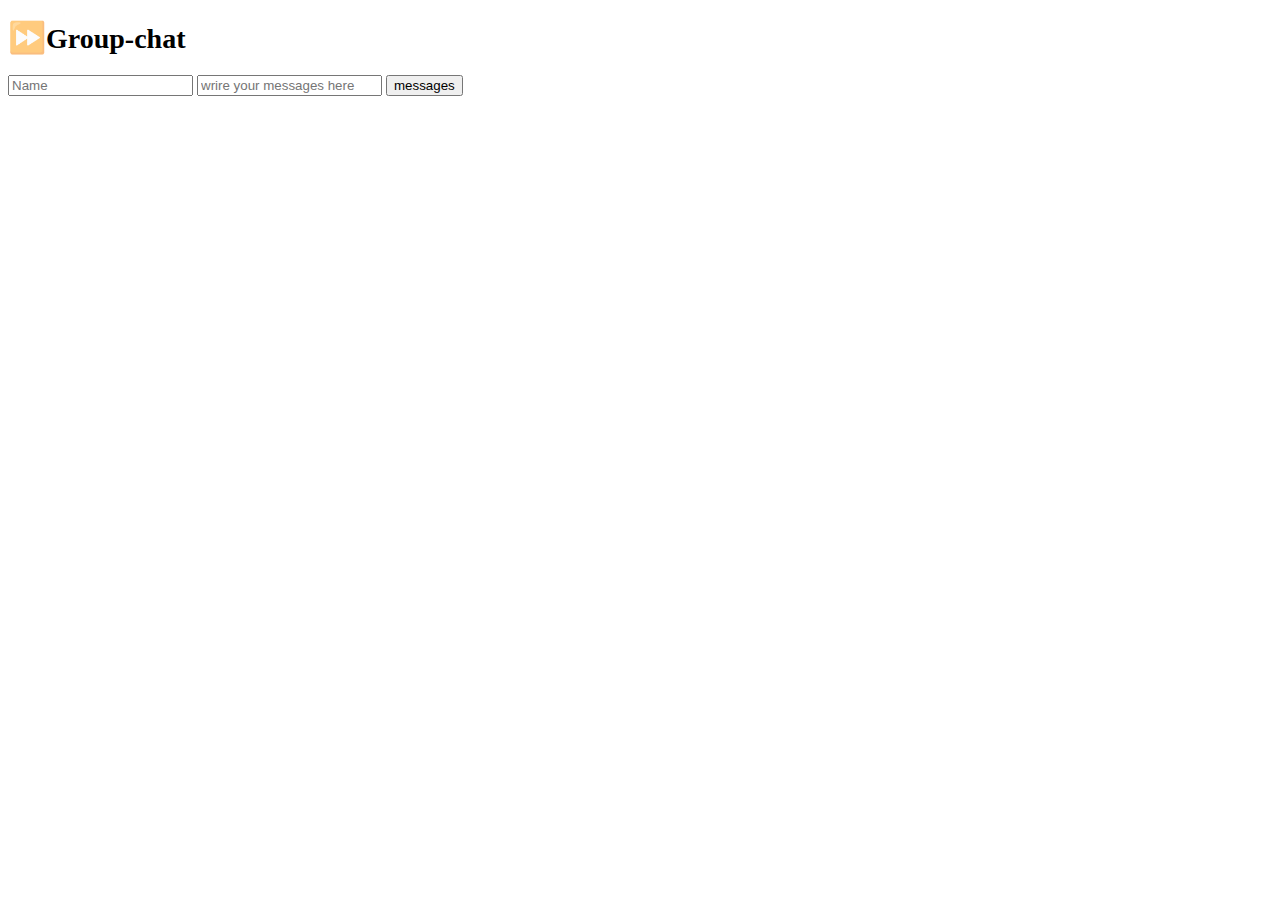
<file: index.html>
<!DOCTYPE html>
<html lang="en">
<head>
    <meta charset="UTF-8">
    <meta name="viewport" content="width=device-width, initial-scale=1.0">
    <title>Separating messages</title>
    <script
    src="https://code.jquery.com/jquery-3.5.1.min.js"
    integrity="sha256-9/aliU8dGd2tb6OSsuzixeV4y/faTqgFtohetphbbj0="
    crossorigin="anonymous"></script>
    <script
    src="https://cdn.jsdelivr.net/npm/bootstrap@4.5.3/dist/js/bootstrap.bundle.min.js"
    integrity="sha384-ho+j7jyWK8fNQe+A12Hb8AhRq26LrZ/JpcUGGOn+Y7RsweNrtN/tE3MoK7ZeZDyx"
    crossorigin="anonymous"></script>
    <link rel="stylesheet" href="https://cdn.jsdelivr.net/npm/bootstrap@4.5.3/dist/css/bootstrap.min.css" integrity="sha384-TX8t27EcRE3e/ihU7zmQxVncDAy5uIKz4rEkgIXeMed4M0jlfIDPvg6uqKI2xXr2" crossorigin="anonymous">
    <link rel="stylesheet" href="https://cdnjs.cloudflare.com/ajax/libs/font-awesome/5.15.1/css/all.min.css" integrity="sha512-+4zCK9k+qNFUR5X+cKL9EIR+ZOhtIloNl9GIKS57V1MyNsYpYcUrUeQc9vNfzsWfV28IaLL3i96P9sdNyeRssA==" crossorigin="anonymous" />
    <link href="kaamil.css" rel="stylesheet">
</head>
<body class="container" >
    <h1 class="channel">Group-chat</h1>
    <ul id="list"></ul>
 <div class="fixed-bottom">
    <form id="form" >
        <input class="form-control" id="name" placeholder="Name"/>
        <input class="form-control " id="text" placeholder="wrire your messages here"/>
        <button class="btn btn-primary float-right">messages</button>
    </form>
</div>
    <script>
        var colors = ["red","green","blue","orange","pink"];
        var users={};
        var currentUserName = "Test";
        $("#form").submit(event=>{
            event.preventDefault();
           let last=$("#list>:last");
            let name = $("#name").val();
            let text = $("#text").val();
            $("#text").val("");
            let item = $("<li class='last'></li>");
            item.attr("data-name",name);

            item.text(text);
            // item.prepend("<br>");

            let span = $("<span class='from'></span>");
            span.text(name);
            item.prepend(span);
            $("#list").append(item);
            if (name === currentUserName){
               //sent
              item.addClass("sent");
            }else{
               //received 
               item.addClass("received");
               if (users[name]){
                   span.css("color",users[name]);
               }else{
                   let color= colors[Math.floor(Math.random()*colors.length)];
                   span.css("color",color);
                   users[name]=color;
               }
            } 
            if(last.attr("data-name")===name){
              last.removeClass("last");
             } else {
                item.addClass("first");
            }
        });
    </script>
</body>
</html>
</file>
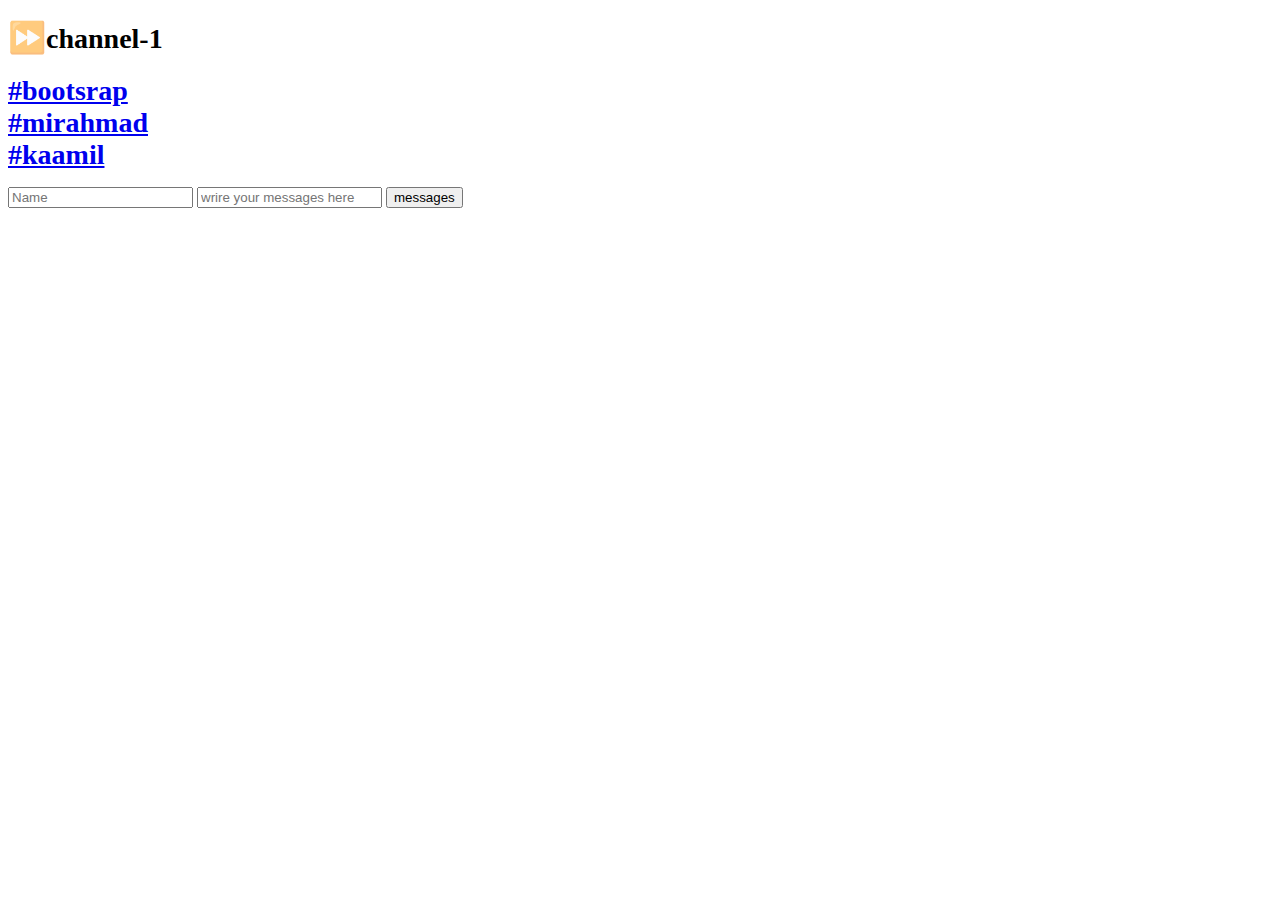
<file: kaamil.html>
<!DOCTYPE html>
<html lang="en">
<head>
    <meta charset="UTF-8">
    <meta name="viewport" content="width=device-width, initial-scale=1.0">
    <title>Separating messages</title>
    <script
    src="https://code.jquery.com/jquery-3.5.1.min.js"
    integrity="sha256-9/aliU8dGd2tb6OSsuzixeV4y/faTqgFtohetphbbj0="
    crossorigin="anonymous"></script>
    <script
    src="https://cdn.jsdelivr.net/npm/bootstrap@4.5.3/dist/js/bootstrap.bundle.min.js"
    integrity="sha384-ho+j7jyWK8fNQe+A12Hb8AhRq26LrZ/JpcUGGOn+Y7RsweNrtN/tE3MoK7ZeZDyx"
    crossorigin="anonymous"></script>
    <link rel="stylesheet" href="https://cdn.jsdelivr.net/npm/bootstrap@4.5.3/dist/css/bootstrap.min.css" integrity="sha384-TX8t27EcRE3e/ihU7zmQxVncDAy5uIKz4rEkgIXeMed4M0jlfIDPvg6uqKI2xXr2" crossorigin="anonymous">
    <link rel="stylesheet" href="https://cdnjs.cloudflare.com/ajax/libs/font-awesome/5.15.1/css/all.min.css" integrity="sha512-+4zCK9k+qNFUR5X+cKL9EIR+ZOhtIloNl9GIKS57V1MyNsYpYcUrUeQc9vNfzsWfV28IaLL3i96P9sdNyeRssA==" crossorigin="anonymous" />
    <link href="kaamil.css" rel="stylesheet">
</head>
<body class="container" >
    <h1 class="channel">channel-1</h1>
    <a href="#" class="channel">#bootsrap</a><br>
    <a href="#" class="channel">#mirahmad</a><br>
    <a href="#" class="channel">#kaamil</a><br>
    <ul id="list"></ul>
 <div class="fixed-bottom">
    <form id="form" >
        <input class="form-control" id="name" placeholder="Name"/>
        <input class="form-control" id="text" placeholder="wrire your messages here"/>
        <button class="btn btn-primary">messages</button>
    </form>
</div>
    <script>
        var colors = ["red","green","blue","orange","pink"];
        var users={};
        var currentUserName = "Test";
        $("#form").submit(event=>{
            event.preventDefault();
           let last=$("#list>:last");
            let name = $("#name").val();
            let text = $("#text").val();
            $("#text").val("");
            let item = $("<li class='last'></li>");
            item.attr("data-name",name);

            item.text(text);
            // item.prepend("<br>");

            let span = $("<span class='from'></span>");
            span.text(name);
            item.prepend(span);
            $("#list").append(item);
            if (name === currentUserName){
               //sent
              item.addClass("sent");
            }else{
               //received 
               item.addClass("received");
               if (users[name]){
                   span.css("color",users[name]);
               }else{
                   let color= colors[Math.floor(Math.random()*colors.length)];
                   span.css("color",color);
                   users[name]=color;
               }
            } 
            if(last.attr("data-name")===name){
              last.removeClass("last");
             } else {
                item.addClass("first");
            }
        });
    </script>
</body>
</html>
</file>
<file: kaamil.css>
.sent{
    text-align: right;
    background: blue;
    color: white;
}
li{
    background: lightgreen;
    list-style: none;
    padding: 0.5em;
    position: relative;
}
ul{
    padding-left: 0;
}
li.last{
    margin-bottom: 1em;
}
.from{
    font-weight: bold;
    display: none;
}
.first>.from{
    display: block;
}
.first::before{
    display: block;
    content: "";
    border-bottom: 0.5em solid transparent;
    border-left: 0.5em solid blue;
    position: absolute;
    right: -0.4em;
    top: 0px;
}
.received::before{
    border-left:none;
    border-right: 0.5em solid lightgrey;
    left: -0.4em;
    right: unset;
}
h1::before{
    content: "⏩";
    font-weight: 900;
    font-size: 1.1em;
    opacity: 0.5;
}
h1{
    font-weight: normal;
}

.channel{
    font-size: 22px;
    text-align:left;
    font-weight: bold;
}
.channel, .h1{
    font-weight: bolder;
    font-size: 28px;
}
</file>
